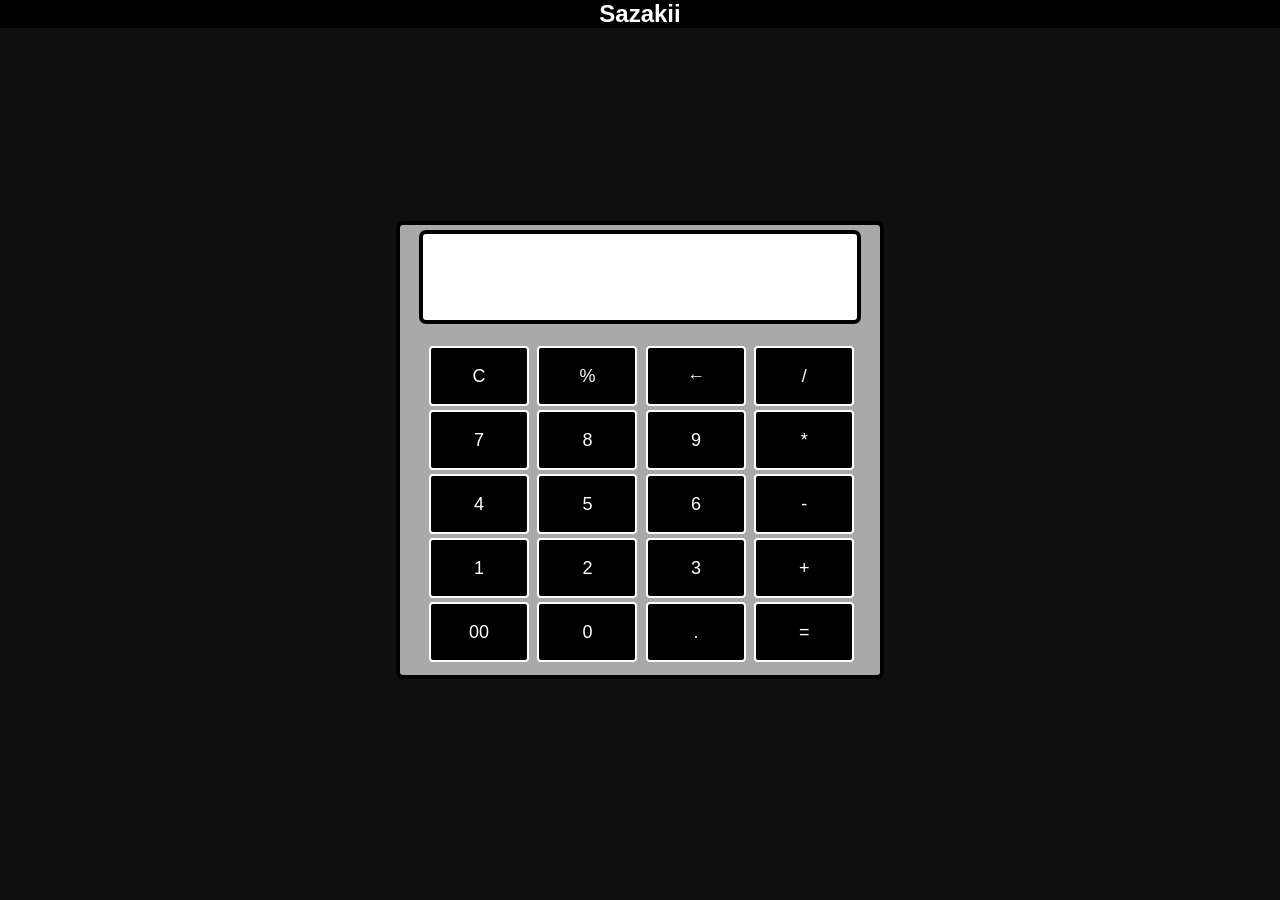
<file: index.html>
<!DOCTYPE html>
<html lang="en">
<head>
    <meta charset="UTF-8">
    <meta http-equiv="X-UA-Compatible" content="IE=edge">
    <meta name="viewport" content="width=device-width, initial-scale=1.0">
    <link rel="stylesheet" href="style.css">
    <script src="scripts.js" defer></script>
    <title>Calculadora</title>
</head>
<body>
    <header>
        <h2>Sazakii</h2>
    </header>
    <main> 
        <input type="text" id="res">
        <div class="btn">
            <input type="button" value="C" onclick="Clear()">
            <input type="button" value="%" onclick="insert('%')">
            <input type="button" value="←" onclick="apagar()">
            <input type="button" value="/" onclick="insert('/')">
        </div>
        <div class="btn">
            <input type="button" value="7" onclick="insert('7')">
            <input type="button" value="8" onclick="insert('8')">
            <input type="button" value="9" onclick="insert('9')">
            <input type="button" value="*" onclick="insert('*')">
        </div>
        <div class="btn">
            <input type="button" value="4" onclick="insert('4')">
            <input type="button" value="5" onclick="insert('5')">
            <input type="button" value="6" onclick="insert('6')">
            <input type="button" value="-" onclick="insert('-')">
        </div>
        <div class="btn">
            <input type="button" value="1" onclick="insert('1')">
            <input type="button" value="2" onclick="insert('2')">
            <input type="button" value="3" onclick="insert('3')">
            <input type="button" value="+" onclick="insert('+')">
        </div>
        <div class="btn">
            <input type="button" value="00" onclick="insert('00')">
            <input type="button" value="0" onclick="insert('0')">
            <input type="button" value="." onclick="insert('.')">
            <input type="button" value="=" onclick="resolve()">
        </div>
    </main>
</body>
</html>
</file>
<file: style.css>
*{
    margin: 0;
    padding: 0;
    font-family:'Segoe UI', Tahoma, Geneva, Verdana, sans-serif;
}

body{
    background: #100f0f;
    display: grid;
    min-height: 100vh;
    place-items: center;
}

header{
    position: fixed;
    text-align: center;
    top: 0;
    left: 0;
    color: #fff;
    background: rgb(0, 0, 0);
    width: 100%;
}

main{
    width: clamp(10rem, 50%, 30rem);
    min-height: 450px;
    background: rgb(169, 169, 169);
    border: 4px solid black;
    border-radius: 7px;
}

main input[type='text']{
    display: flex;
    position: relative;
    text-align: right;
    padding: 3px 6px;
    outline: none;
    border: 4px solid black;
    font-size: 2.4em;
    margin: auto;
    border-radius: 7px;
    width: 88%;
    height: 5rem;
    top: 5px;
    color: black;
}

.btn input[type='button']{
    color: white;
    background: black;
    border: 2px solid white;
    border-radius: 4px;
    width: 100px;
    padding: 3px;
    position: relative;
    left: 27px;
    top: 25px;
    height: 60px;
    margin: 2px;
    cursor: pointer;
    transition: 0.5s;
    font-size: 18px;
}

.btn input[type='button']:hover{
    background: rgb(255, 255, 255);
    color: black;
    transition: 0.5s;
    letter-spacing: 8px;
}
</file>
